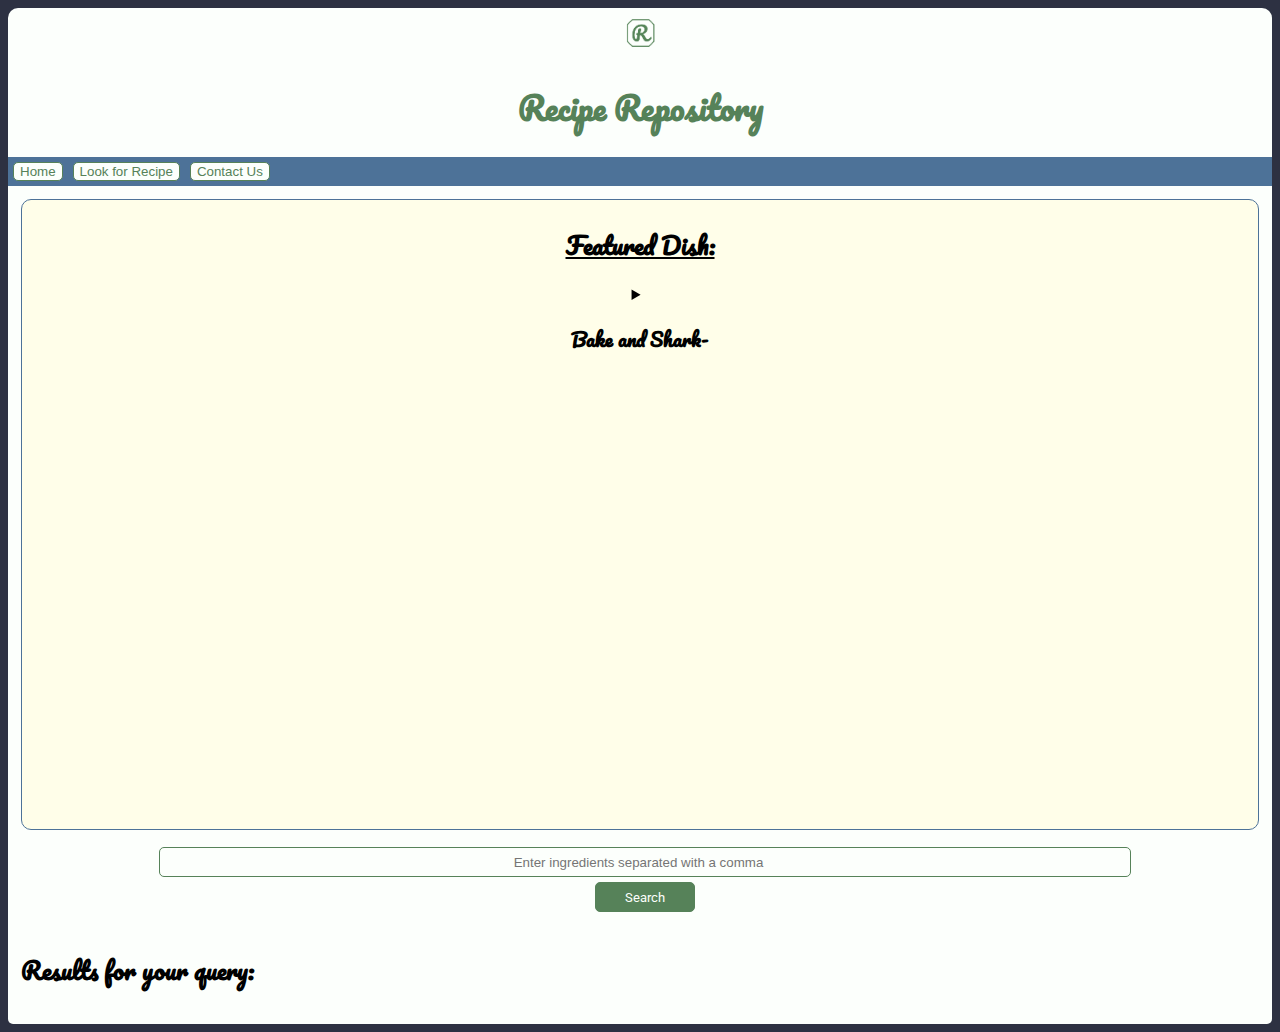
<file: index.html>
<!DOCTYPE html>
<html>
  <head>
    <meta charset="utf-8">
    <meta name="viewport" content="width=device-width,initial-scale=1">
    <title>Recipe Repository</title>
    <link href="style.css" rel="stylesheet" type="text/css" />
    <script type="text/javascript" src="script.js"></script>
    
  </head>
  
  <body>
    <header>
      <img src="Logo.png" Class="logo" alt="logo">
        <h1 id="site-title" class="font1"> Recipe Repository </h1>
        <nav>
          <a href="index.html" id="navhder"><button>Home</button></a>
          <a href="#src-bar-cntr" id="navhder"><button>Look for Recipe</button></a>
          <a href="contact.html" id="navhder"><button>Contact Us</button></a>
        </nav>
    </header>
    
    <section Class="web-body">

      <div Class="feature">
        <h2 class="font1"><u>Featured Dish:</u></h2>
          <details>
            <summary>
              <h3 class="font1">Bake and Shark-</h3>
            </summary>
            <p>Bake and shark is a traditional fast food dish of Trinidadian cuisine prepared using fried flatbread and shark meat and topped with condiments and other ingredients. It is a classic street food dish that is usually sold at food stalls all over Trinidad and Tobago.</p>
          </details>
  
        <div class="iframe-container">
          <iframe src="https://www.youtube.com/embed/Jers2RUDLe8" title="YouTube video player" frameborder="0" allow="accelerometer; autoplay; clipboard-write; encrypted-media; gyroscope; picture-in-picture" allowfullscreen></iframe>
      
        </div>
      </div>
    
      <div id="src-bar-cntr" class="src-bar-cntr">
        <input type="search" id="src-bar" placeholder="Enter ingredients separated with a comma" Value="" autocomplete="off" >
 <button id ="src-bttn" type="button" 
 onclick="getRecipes()"> Search</button>
      </div>
        
      <div id="results">
        <h2 class="font1">Results for your query:</h2>
           <table>
            <tbody id="res-table">
            
            </tbody>
          </table>
      </div>
    </section>    
  </body>
</html>
</file>
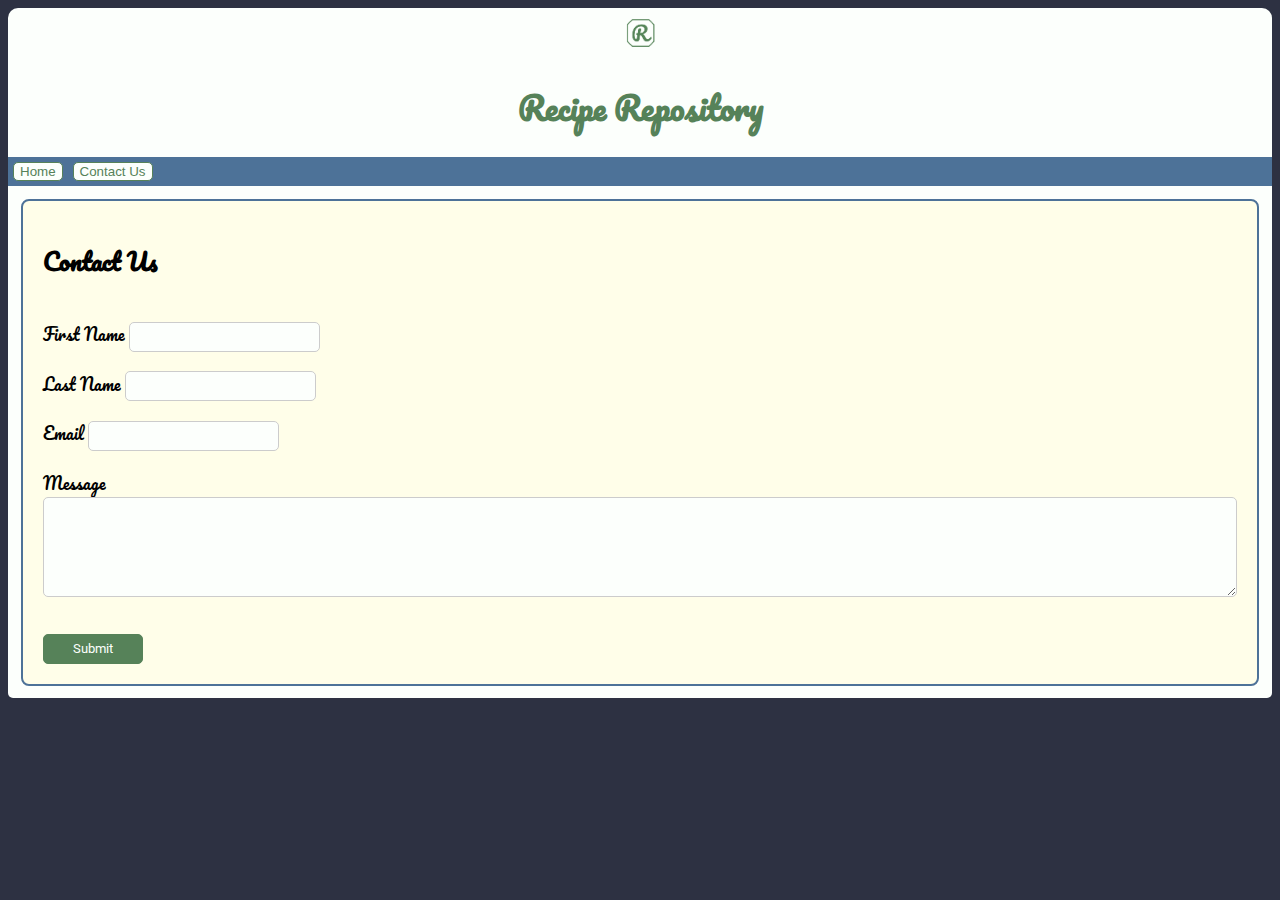
<file: contact.html>
<!DOCTYPE html>
<html>
  <head>
    <meta charset="utf-8">
    <meta name="viewport" content="width=device-width">
    <title>Contact us</title>
    <link href="style.css" rel="stylesheet" type="text/css" />
  </head>
  
  <body>
    <header>
      <img src="Logo.png" Class="logo" alt="logo">
      <h1 id="site-title" class=font1> Recipe Repository </h1>
    
      <nav>    
        <a href="index.html" id="navhder"><button> Home </button></a>
        <a href="contact.html" id="navhder"><button> Contact Us </button></a
      </nav>
    </header>
    
    <section  class="web-body">
      <section id="contact-form">
        
        <form id="myform" action="https://formspree.io/f/mwkyrkgj" Method="POST">

          <h2 Class="font1">Contact Us</h2><br>
          
          <div class="form-input">
            <label class="font1">
                First Name
              <input name="First Name" type="text" class="input-contact"/>
            </label>
          </div>

          <br>
          
          <div class="form-input" >
            <label class="font1">
                Last Name
              <input name="Last Name" type="text"class="input-contact"/>
            </label>
          </div>

          <br>
          
          <div Class="form-input" >
            <label class="font1">
                Email
              <input name="Email" type="email" class="input-contact"/>
            </label>
          </div>

          <br>
          
          <div Class="form-input" >
            <label class="font1">
               Message   <br>      
              <textarea name="Message" id="area-text" class="input-contact" ></textarea>
            </label>
          </div>
          
          <div class="Submit-bttn">
            <button type="submit" form="myform" value="Submit" id="form-button">Submit</button>
          </div>
          
        </form>
        
      </section>
    </section>
    
  </body>
</html>
</file>
<file: style.css>
@import url('https://fonts.googleapis.com/css2?family=Pacifico&family=Roboto:wght@300&display=swap');

*{
  box-sizing: border-box;
}


body{
  background-color: #2d3142;
  font-family:font-family: 'Roboto', sans-serif;
  
}

header{
  background-color:#fcfffc ;
  height: 5%;
  width: 100%;
  display: flex;
  flex-direction:column;
  text-align: center;
  border-radius:10px;
  gap:0px;
}

.logo{
  width:50px;
  height:50px;
  align-self:center;
}

.font1{
  font-family: 'Pacifico', cursive;
  
}

#site-title{
  color: #568259;
  
}

nav{
  Height:50%;
  Width: 100%;
  display: flex;
  flex-direction: row;
  background-color: #4d7298 ;
}

#navhder{
  padding: 5px; 
}

.web-body{
  border-radius: 0 0 5px 5px;
  background-color: #fcfffc;
  max-height: 100%;
  max-width:100%;
  margin:auto;
  padding:1%;
  display:flex;
  display-flex:wrap;
  flex-direction:column;
  
}

.feature{
  width:100%;
  height:100%;
  display:flex;
  flex-direction:column;
  padding:5px;
  border:solid;
  border-width:1px;
  border-color: #4d7298;
  border-radius:10px;
  text-align:center;
  Background-color:#fffee9;
  align-items:center;
}

.iframe-container{
  padding:1%;
  height:450px;
  width: 100%;
  min-width:50%;
  min-height:50%;
  display: flex;
}


iframe{
  height:100%;
  width:100%;
  min-heigth:200px;
  min-width:200px;
  border-radius:5px;
  display: flex;
  flex-direction: row;
}

.src-bar-cntr{
  display:flex;
  flex-direction:column;
  width: 100%;
  height: 100%;
  padding:1%;
  margin:5px;
  align-items:center;
  gap:5px;
}

#src-bar{
  border-radius: 5px;
  background-color: #fcfffc;
  border-width: 1px;
  border-style: solid ;
  border-color:#568259 ;
  color:black;
  width:80%;
  min-height: 100%; 
  height:30px;
  text-align: center;
}

#src-bttn{
  width:25%;
  height:100%;
  font-family: 'Roboto', sans-serif;
	background-color: #568259;
	color: #fcfffc;
	border-radius: 5px; 
	width: 100px;
	height: 30px; 
  border-color: #568259;
  border-width: 1px;
  text-align:center;
}
    
button{
  cursor:pointer;
  background-color: #fcfffc;
  border-radius: 5px;
  border-width: 1px;
  border-style: solid;
  border-color: #568259;
  text-align:center;
  color:#568259;
}

button:hover{
  cursor:pointer;
  background-color: #568259;
  border-radius: 5px;
  border-width: 1px;
  border-style: solid;
  border-color: #568259;
  text-align:center;
  color:#fcfffc;
}

.results{
  overflow-y: scroll;  
  min-height: 100%;
  min-width:100%;
  margin:auto
}

.recipe-pic{
  height:100px;
  width:100px;
  padding: 0px;
  border-radius: 5px;
}

#contact-form {
	display: flex;
	justify-content: center;
	margin-top: 0px; 
  flex-direction: column;
}

#myform{
	background-color: #fffee9;
  border: 2px solid #4d7298;
  border-radius: 8px;
	padding: 20px;
	width:100%;
}

.input-contact {
	outline: none; 
	border-radius: 5px; 
	height: 30px; 
	border: 1px solid #ccc;
	padding-left: 10px;
	background-color: #fcfffc; 
	color: black;
	font-family: 'Roboto', sans-serif; 
}

.input-contact:focus {
	border: 1px solid #568259;
}

#area-text {
	padding-top: 5px;
	height: 100px;
	width: 100%;
	resize: vertical;
	font-family: 'Roboto', sans-serif;
}

#form-button {
	font-family: 'Roboto', sans-serif;
	margin-top: 30px;
	background-color: #568259;
	color: #fcfffc;
	border-radius: 5px; 
	width: 100px;
	height: 30px; 
  border-color: #568259;
  border-width: 1px;
  text-align:center;
}

#form-button:hover {
	background-color: #568259;
  color:#fcfffc;
  border-color: #568259;
  border-radius: 5px;
  border-width: 1px;
  border-style: solid;
}

#form-button:active {
	background-color: #ffffff;
}
</file>
